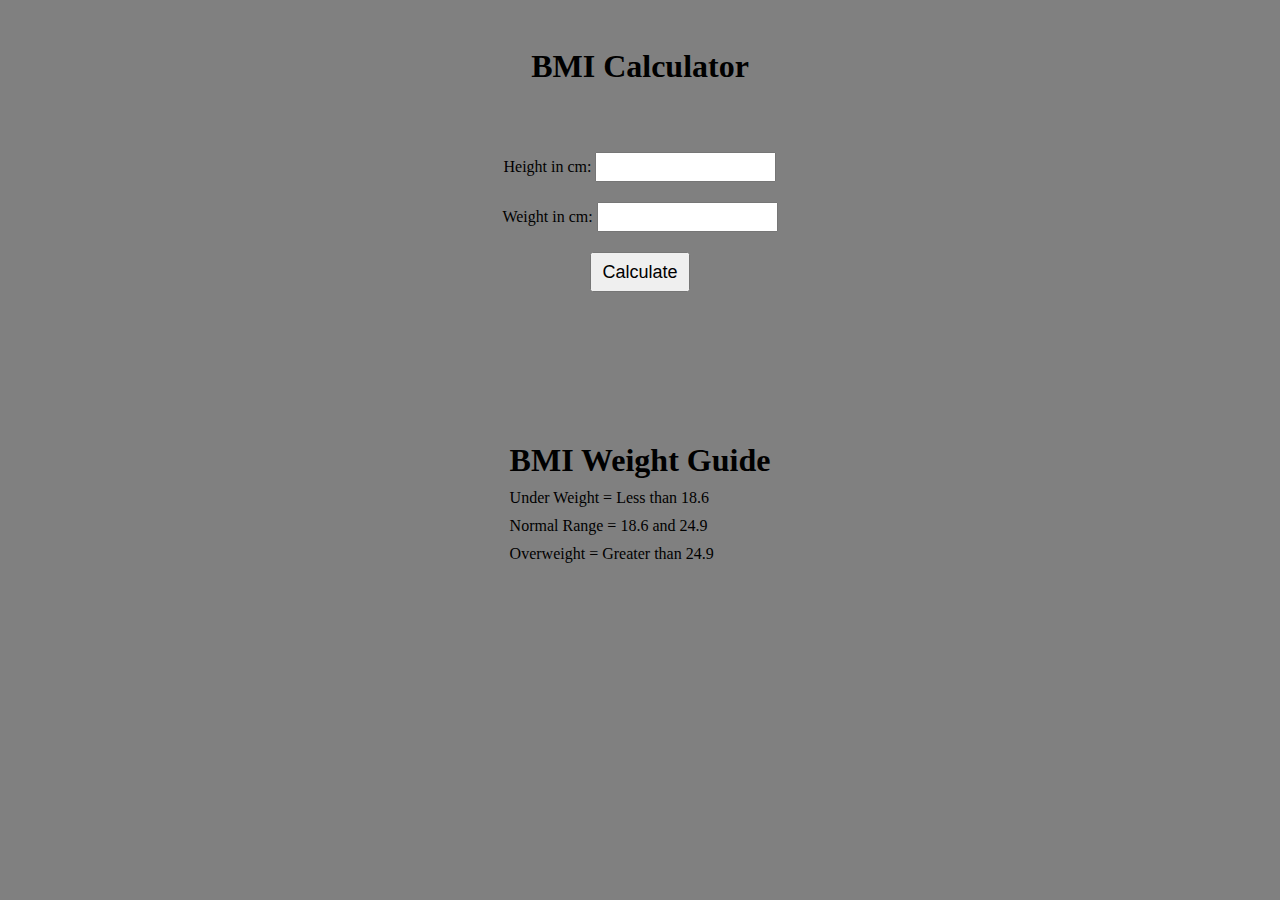
<file: 2. BMI Calculator/index.html>
<!DOCTYPE html>
<html lang="en">
<head>
    <meta charset="UTF-8">
    <meta name="viewport" content="width=device-width, initial-scale=1.0">
    <link rel="stylesheet" href="style.css">
    <title>Bmi Calculator</title>
</head>
<body>
    <section>
        <h1>BMI Calculator</h1>
        <div class="bottom">
            <form>
                <label>
                    Height in cm: <input type="text" id="height" >
                </label>
                <label>
                    Weight in cm: <input type="text" id="weight">
                </label>
                <button type="submit">Calculate</button>
            </form>
            <div class="result"></div>
            <div class="weight-guide">
                <h1>BMI Weight Guide</h1>
                <p>Under Weight = Less than 18.6</p>
                <p>Normal Range = 18.6 and 24.9</p>
                <p>Overweight = Greater than 24.9</p>
            </div>
        </div>
    </section>


    <script src="script.js"></script>
</body>
</html>
</file>
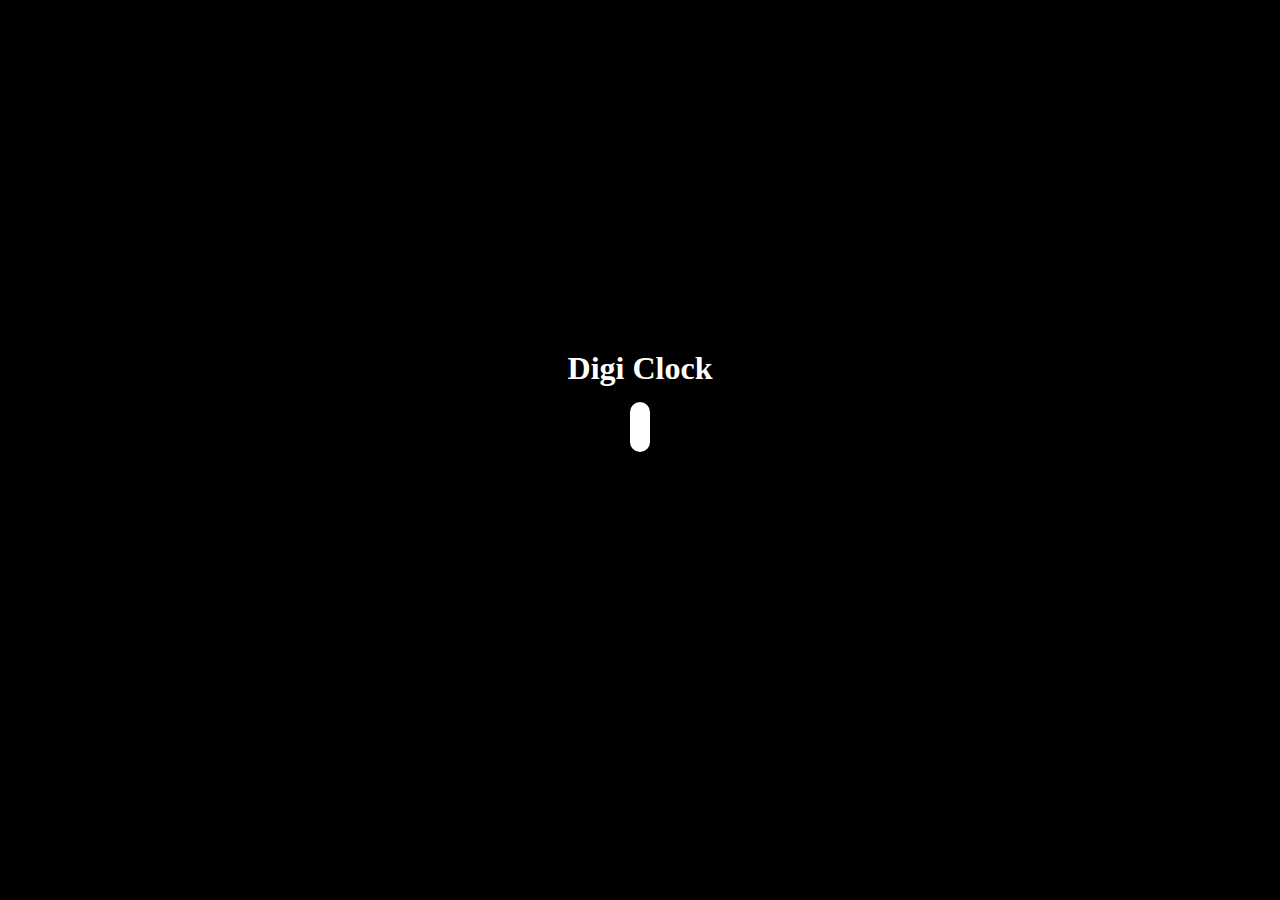
<file: 3. Digital clock/index.html>
<!DOCTYPE html>
<html lang="en">
<head>
    <meta charset="UTF-8">
    <meta name="viewport" content="width=device-width, initial-scale=1.0">
    <link rel="stylesheet" href="style.css">
    <title>Digital Clock</title>
</head>
<body>
    <div class="digi-clock">
        <h1>Digi Clock</h1>
        <div class="clock">
        </div>
    </div>


    <script src="script.js"></script>
</body>
</html>
</file>
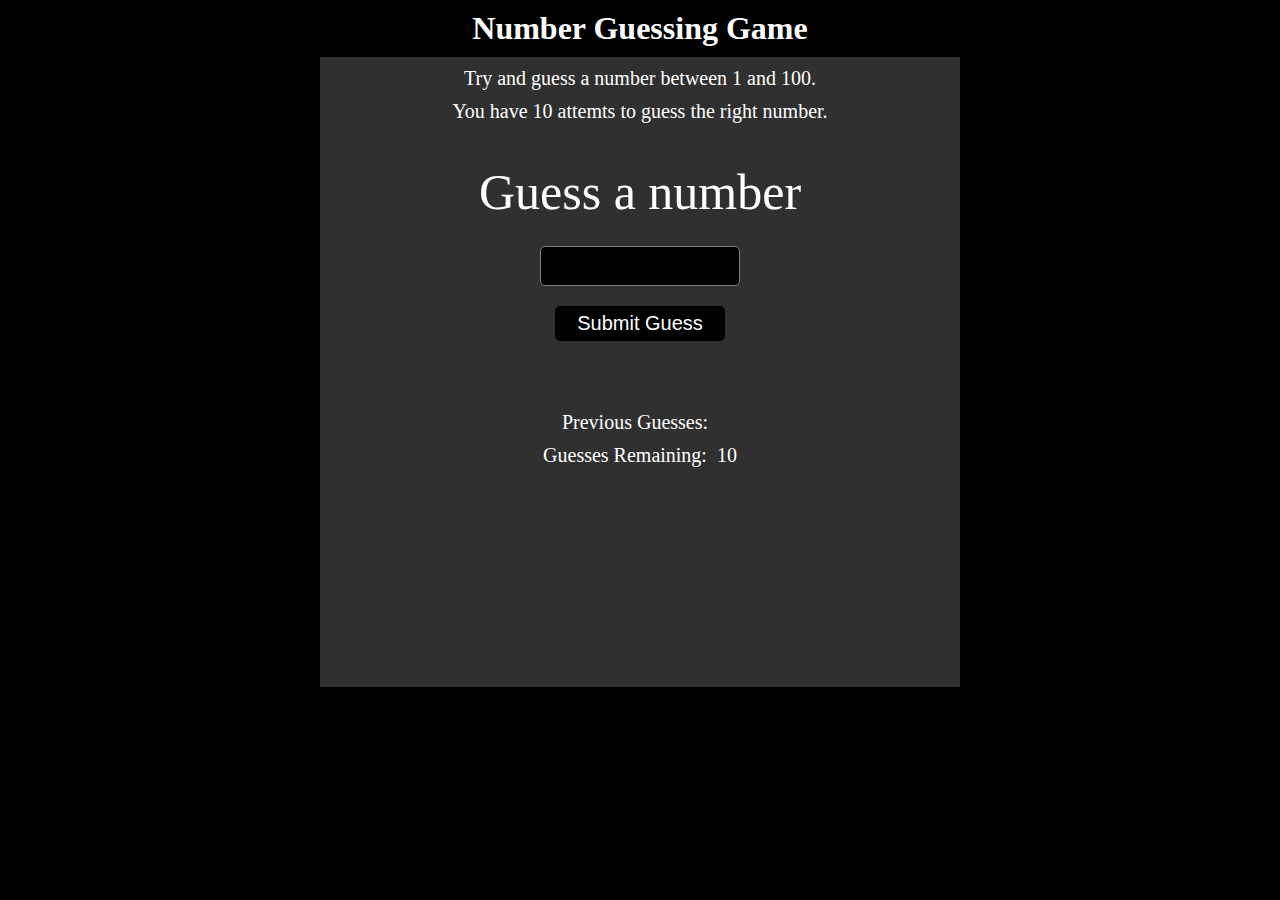
<file: 4. Guess the number/index.html>
<!DOCTYPE html>
<html lang="en">
<head>
    <meta charset="UTF-8">
    <meta name="viewport" content="width=device-width, initial-scale=1.0">
    <link rel="stylesheet" href="style.css">
    <title>Guess the number</title>
</head>
<body>
    <section>
        <h1>Number Guessing Game</h1>
        <div class="guess-number">
            <p>Try and guess a number between 1 and 100.</p>
            <p>You have 10 attemts to guess the right number.</p>
            <div class="heading">Guess a number</div>
            <form >
                <input type="text">
                <button type="submit">Submit Guess</button>
            </form>
            <div class="error-display"></div>
            <div class="previous-guess">
                <p>Previous Guesses:</p>
                <p class="prev-attempt-list"></p>
            </div>
            <div class="guess-remaining">
                <p>Guesses Remaining:</p>
                <p class="attempt-remain"></p>
            </div>
        </div>
    </section>


    <script src="script.js"></script>
</body>
</html>
</file>
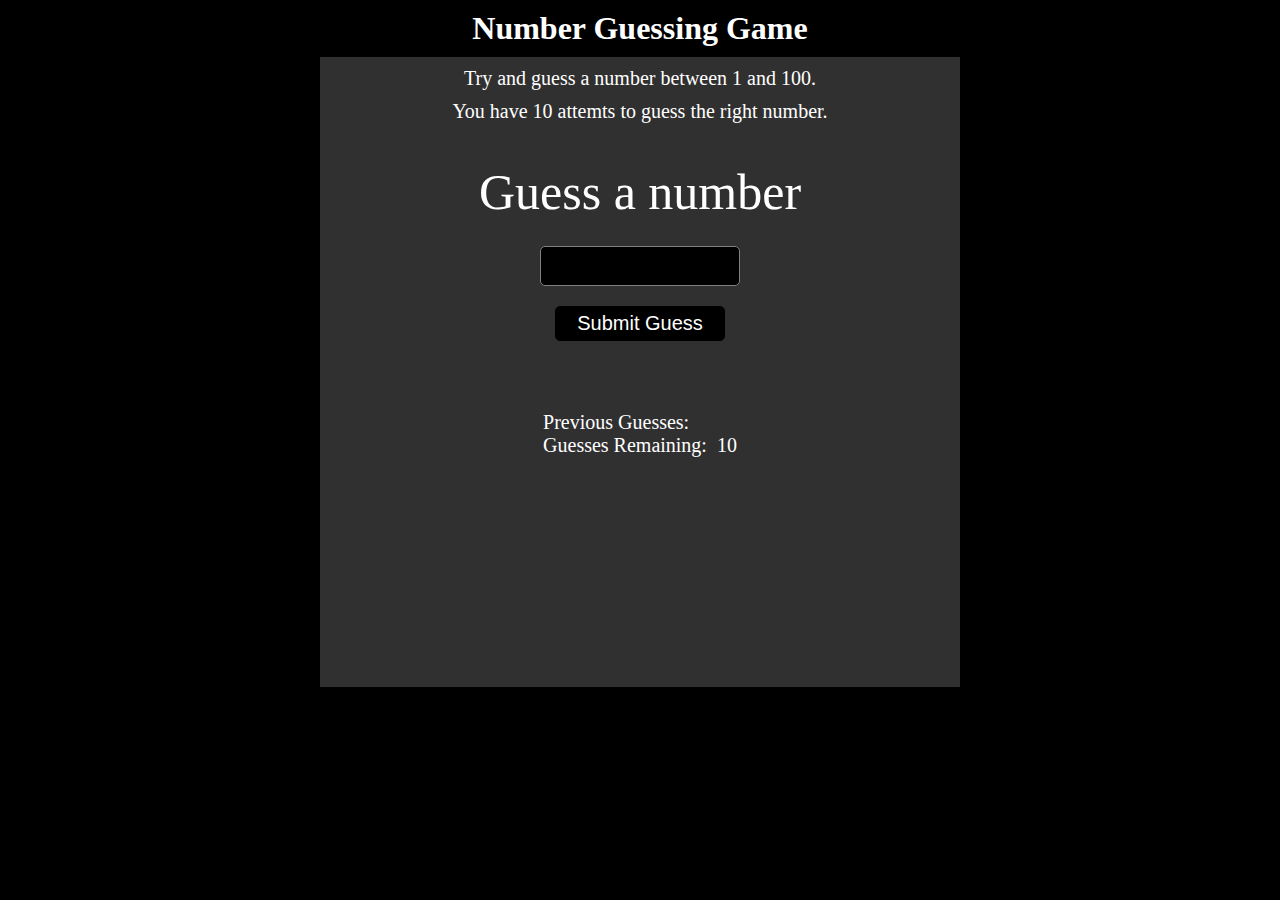
<file: 4. Guess the number/index2.html>
<!DOCTYPE html>
<html lang="en">
<head>
    <meta charset="UTF-8">
    <meta name="viewport" content="width=device-width, initial-scale=1.0">
    <link rel="stylesheet" href="style.css">
    <title>Guess the number</title>
</head>
<body>
    <section>
        <h1>Number Guessing Game</h1>
        <div class="guess-number">
            <p>Try and guess a number between 1 and 100.</p>
            <p>You have 10 attemts to guess the right number.</p>
            <div class="heading">Guess a number</div>
            <form >
                <input type="text" id="guessField">
                <button type="submit" id="subt">Submit Guess</button>
            </form>

            <div class="error-display"></div>

            <div class="resultParas"> 
                <div class="previous-guess">
                    <p>Previous Guesses:</p>
                    <p class="prev-attempt-list"></p>
                </div>
                <div class="guess-remaining">
                    <p>Guesses Remaining:</p>
                    <p class="attempt-remain">10</p>
                </div>
                <p class="lowOrHi"></p>
            </div>
        </div>
    </section>


    <script src="script2.js"></script>
</body>
</html>
</file>
<file: 2. BMI Calculator/style.css>
* {
    box-sizing: border-box;
    margin: 0;
    padding: 0;
}
html , body{
    width: 100%;
    height: 100%;
}
/* start writing your manual css code from here*/

section{
    width: 100%;
    height: 100%;
    background-color: gray;
    display: flex;
    flex-direction: column;
    justify-content: space-evenly;
    align-items: center;

}

.bottom{
    /* border: 2px solid red; */
    width: 60%;
    height: 80%;
    display: flex;
    flex-direction: column;
    align-items: center;
    row-gap: 35px;
}

form{
    width: 400px;
    height: 200px;
    /* border: 2px solid white; */
    display: flex;
    flex-direction: column;
    /* justify-content: center; */
    align-items: center;
    row-gap: 20px;
    margin: 0px auto;
    /* justify-content: space-around; */
    /* padding:30px 0px 0px 60px; */
    padding-top: 20px;
}

input{
    height: 30px;
}
button{
    width: 100px;
    height:40px;
    font-size: 18px;
}
.result{
    width: 200px;
    height: 40px;
    background-color: grey;
    padding:0px 8px;
    border-radius: 5px;
}

.weight-guide{
    /* border: 2px solid white; */
    row-gap: 10px;
    display: flex;
    flex-direction: column;
}
</file>
<file: 3. Digital clock/style.css>
* {
    box-sizing: border-box;
    margin: 0;
    padding: 0;
}
html , body{
    width: 100vw;
    height: 100vh;
    background-color: black;
    display: flex;
    align-items: center;
    justify-content: center;
}
/* start writing your manual css code from here*/

.digi-clock{
    background-color: black;
    width: 300px;
    height: 200px;
    /* border: 2px solid white; */
    color: white;
    display: flex;
    flex-direction: column;
    align-items: center;
    row-gap: 15px;
}

.clock{
    width: 100;
    height: 50px;
    background-color: white;
    border-radius: 10px;
    font-size: 30px;
    color: black;
    padding: 5px 10px;
}
</file>
<file: 4. Guess the number/style.css>
* {
    box-sizing: border-box;
    margin: 0;
    padding: 0;
}
html , body{
    width: 100vw;
    height: 100vh;
}
/* start writing your manual css code from here*/
h1{
    margin: 10px 0px;
}
section{
    width: 100%;
    height: 100%;
    background-color: black;
    color:white;
    display: flex;
    flex-direction: column;
    align-items: center;
}

.guess-number{
    width:50%;
    height:70%;
    /* border: 2px solid white; */
    background-color: rgb(49, 48, 48);
    display: flex;
    flex-direction: column;
    align-items: center;   
    padding-top: 10px;
    font-size: 20px;
    row-gap: 10px;
}
.heading{
    font-size: 50px;
    margin-top: 30px;
}

form{
    display: flex;
    flex-direction: column;
    align-items: center;
    row-gap: 20px;
    margin-top: 15px;
    margin-bottom: 15px;
}
input{
    height: 40px;
    width: 200px;
    border-radius: 5px;
    font-size: 20px;
    background-color: black;
    border: 1px solid grey;
    color: white;
}

button{
    width: 170px;
    height: 35px;
    font-size: 20px;
    background-color: black;
    color: white;
    /* text-decoration: none; */
    border: 1px solid black;
    border-radius: 5px;
    /* padding: 5px; */
}

.error-display{
    width: auto;
    height: 35px;
    font-size: 25px;
    color: red;
}

.previous-guess,.guess-remaining{
    display: flex;
    column-gap: 10px;
}
</file>
